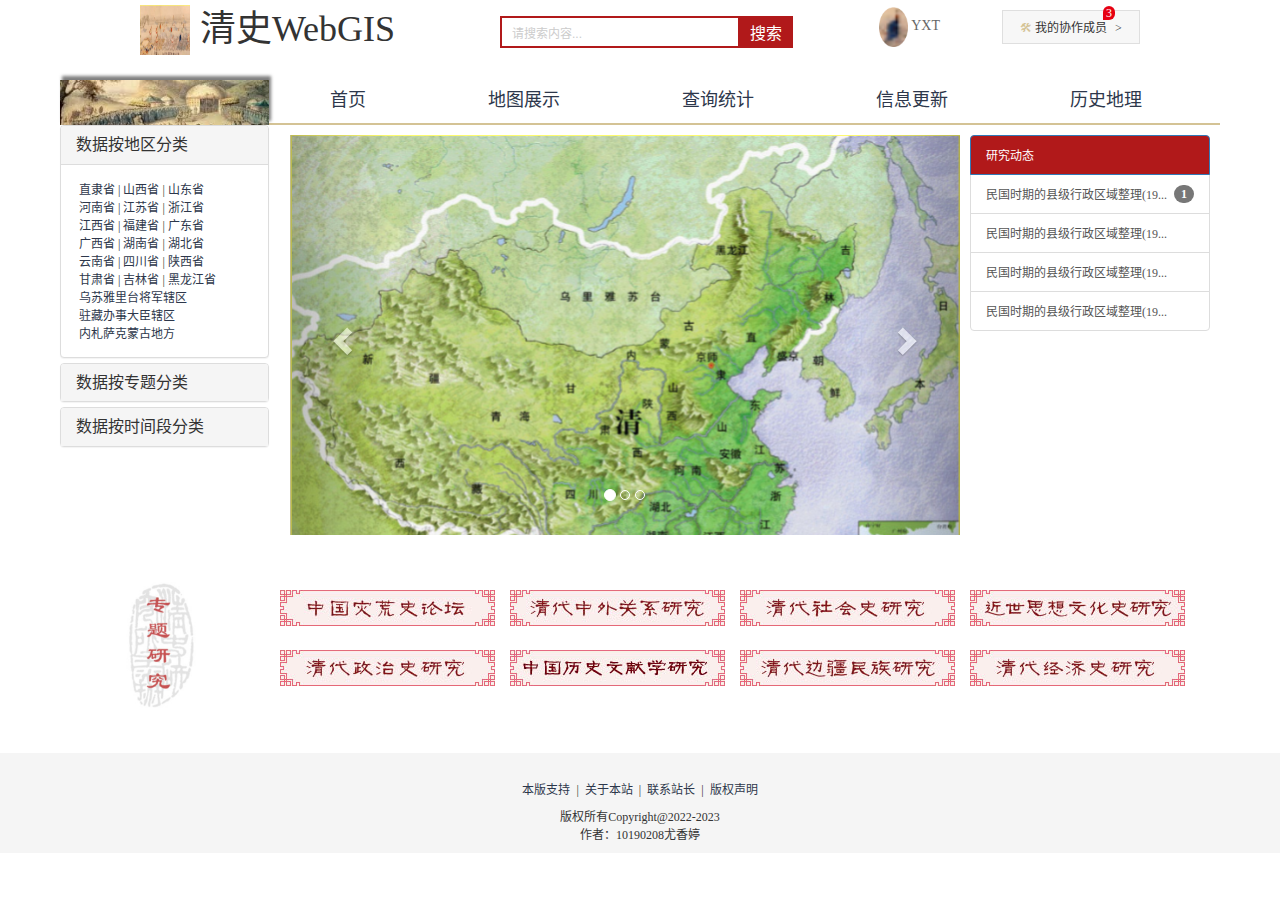
<file: index.html>
<!DOCTYPE html>
<html lang="zh-CN">
  <head>
    <meta charset="UTF-8" />
    <meta http-equiv="X-UA-Compatible" content="IE=edge" />
    <meta name="viewport" content="width=device-width, initial-scale=1.0" />
    <title>清史GIS-清朝历史信息化、地图可视化</title>
    <meta
      name="description"
      content="我们是清史地理信息系统制作者，系统提供对清史信息的增删改查、地图可视化和历史地理信息的探索"
    />
    <meta
      name="keywords"
      content="清朝历史,GIS,地理信息系统,地图,历史地理,数据库,职官"
    />
    <!-- 引入图标 -->
    <link rel="shortcut icon" href="favicon.ico" type="image/x-icon" />
    <!-- 引入css -->
    <link rel="stylesheet" href="css/bootstrap.min.css" />
    <link rel="stylesheet" href="css/base.css" />
    <link rel="stylesheet" href="css/index.css" />
    <link rel="stylesheet" href="css/common.css" />
    <!-- 引入js -->
    <script src="js/jquery-3.5.1.min.js"></script>
    <script src="js/bootstrap.min.js"></script>
  </head>

  <body>
    <!-- header制作 -->
    <div class="header w">
      <!-- logo -->
      <div class="logo">
        <a href="index.html" title="清史GIS">清史GIS</a>
        <h1>清史WebGIS</h1>
      </div>
      <!-- search -->
      <div class="search">
        <input type="text" class="text" value="请搜索内容..." />
        <button id="btn-search">搜索</button>
      </div>
      <!-- user -->
      <div class="user">
        <img
          src="img/user.png"
          alt=""
          style="vertical-align: middle; height: 40px"
        />
        YXT
      </div>
      <!-- colworker -->
      <div class="colworker">
        <i class="worker">🛠 </i>我的协作成员 <i class="arrow"> &gt; </i>
        <i class="count">3</i>
      </div>
    </div>
    <!-- Button trigger modal -->
    <!-- <button
                      type="button"
                      class="btn btn-primary btn-lg"
                      data-toggle="modal"
                      data-target="#LoginTop"
                    >
                      登录|注册
                    </button>
    
                    <div
                      class="modal fade"
                      id="LoginTop"
                      tabindex="-1"
                      role="dialog"
                      aria-labelledby="myModalLabel"
                    >
                      <div class="modal-dialog" role="document">
                        <div class="modal-content">
                          <div class="modal-header">
                            <button
                              type="button"
                              class="close"
                              data-dismiss="modal"
                              aria-label="Close"
                            >
                              <span aria-hidden="true">&times;</span>
                            </button>
                            <h4 class="modal-title" id="myModalLabel">登录</h4>
                          </div>
                          <div class="modal-body">...</div>
                          <div class="modal-footer">
                            <button
                              type="button"
                              class="btn btn-default"
                              data-dismiss="modal"
                            >
                              关闭
                            </button>
                            <button type="button" class="btn btn-primary">
                              登录|注册
                            </button>
                          </div>
                        </div>
                      </div>
                    </div> -->
    <!-- header结束 -->

    <!-- nav制作 -->
    <div class="nav">
      <div class="w">
        <div class="dropdown fl">
          <div class="dt"></div>
          <div
            class="panel-group"
            id="accordion"
            role="tablist"
            aria-multiselectable="true"
          >
            <div class="panel panel-default">
              <div class="panel-heading" role="tab" id="headingOne">
                <h4 class="panel-title">
                  <a
                    role="button"
                    data-toggle="collapse"
                    data-parent="#accordion"
                    href="#collapseOne"
                    aria-expanded="true"
                    aria-controls="collapseOne"
                  >
                    数据按地区分类
                  </a>
                </h4>
              </div>
              <div
                id="collapseOne"
                class="panel-collapse collapse in"
                role="tabpanel"
                aria-labelledby="headingOne"
              >
                <div class="panel-body">
                  <a href="#">&nbsp;直隶省&nbsp;</a>|<a href="#"
                    >&nbsp;山西省&nbsp;</a
                  >|<a href="#">&nbsp;山东省&nbsp;</a>
                  <br />
                  <a href="#">&nbsp;河南省&nbsp;</a>|<a href="#"
                    >&nbsp;江苏省&nbsp;</a
                  >|<a href="#">&nbsp;浙江省&nbsp;</a>
                  <br />
                  <a href="#">&nbsp;江西省&nbsp;</a>|<a href="#"
                    >&nbsp;福建省&nbsp;</a
                  >|<a href="#">&nbsp;广东省&nbsp;</a>
                  <br />
                  <a href="#">&nbsp;广西省&nbsp;</a>|<a href="#"
                    >&nbsp;湖南省&nbsp;</a
                  >|<a href="#">&nbsp;湖北省&nbsp;</a>
                  <br />
                  <a href="#">&nbsp;云南省&nbsp;</a>|<a
                    onclick="SetData($(this).text())"
                    >&nbsp;四川省&nbsp;</a
                  >|<a href="#">&nbsp;陕西省&nbsp;</a>
                  <br />
                  <a href="#">&nbsp;甘肃省&nbsp;</a>|<a href="#"
                    >&nbsp;吉林省&nbsp;</a
                  >|<a href="#">&nbsp;黑龙江省&nbsp;</a>
                  <br />
                  <a href="#">&nbsp;乌苏雅里台将军辖区&nbsp;</a>
                  <br />
                  <a href="#">&nbsp;驻藏办事大臣辖区&nbsp;</a>
                  <br />
                  <a href="#">&nbsp;内札萨克蒙古地方&nbsp;</a>
                </div>
              </div>
            </div>
            <div class="panel panel-default">
              <div class="panel-heading" role="tab" id="headingTwo">
                <h4 class="panel-title">
                  <a
                    class="collapsed"
                    role="button"
                    data-toggle="collapse"
                    data-parent="#accordion"
                    href="#collapseTwo"
                    aria-expanded="false"
                    aria-controls="collapseTwo"
                  >
                    数据按专题分类
                  </a>
                </h4>
              </div>
              <div
                id="collapseTwo"
                class="panel-collapse collapse"
                role="tabpanel"
                aria-labelledby="headingTwo"
              >
                <div class="panel-body">
                  <a href="#">&nbsp;文化传播&nbsp;</a>|<a href="#"
                    >&nbsp;交通商贸&nbsp;</a
                  >|
                  <br />
                  <a href="analysis.html" onclick="SetData($(this).text())"
                    >&nbsp;土地利用&nbsp;</a
                  >|<a href="#">&nbsp;城址聚落&nbsp;</a>|
                  <br />
                  <a href="#">&nbsp;考古遗址&nbsp;</a>|<a href="#"
                    >&nbsp;民族宗教&nbsp;</a
                  >|
                  <br />
                  <a href="#">&nbsp;生态环境&nbsp;</a>|<a href="#"
                    >&nbsp;文献资料&nbsp;</a
                  >|
                  <br />
                  <a href="#">&nbsp;传统制造&nbsp;</a>|<a href="#"
                    >&nbsp;内外战争&nbsp;</a
                  >|
                  <br />
                  <a href="#">&nbsp;社会变革&nbsp;</a>|<a href="#"
                    >&nbsp;人民运动&nbsp;</a
                  >|
                </div>
              </div>
            </div>
            <div class="panel panel-default">
              <div class="panel-heading" role="tab" id="headingThree">
                <h4 class="panel-title">
                  <a
                    class="collapsed"
                    role="button"
                    data-toggle="collapse"
                    data-parent="#accordion"
                    href="#collapseThree"
                    aria-expanded="false"
                    aria-controls="collapseThree"
                  >
                    数据按时间段分类
                  </a>
                </h4>
              </div>
              <div
                id="collapseThree"
                class="panel-collapse collapse"
                role="tabpanel"
                aria-labelledby="headingThree"
              >
                <div class="panel-body">
                  <a href="#">&nbsp;1550-1600&nbsp;</a> |
                  <a href="#">&nbsp;1601-1650&nbsp;</a> |
                  <a href="#">&nbsp;1651-1700&nbsp;</a> |
                  <a href="#">&nbsp;1701-1750&nbsp;</a> |
                  <a href="#">&nbsp;1751-1800&nbsp;</a> |
                  <a href="#">&nbsp;1801-1850&nbsp;</a> |
                  <a href="#">&nbsp;1851-1900&nbsp;</a> |
                  <a href="analysis.html" onclick="SetData($(this).text())"
                    >&nbsp;1900至今&nbsp;</a
                  >|
                </div>
              </div>
            </div>
          </div>
        </div>
        <!-- 右侧导航 -->
        <div class="navitems fl">
          <ul>
            <li>
              <a href="index.html"><h4>首页</h4> </a>
            </li>
            <li>
              <a href="viewmap.html"><h4>地图展示</h4> </a>
            </li>
            <li>
              <a href="analysis.html"><h4>查询统计</h4> </a>
            </li>
            <li>
              <a href="infupdate.html"><h4>信息更新</h4> </a>
            </li>
            <li>
              <a href="hgis.html"><h4>历史地理</h4> </a>
            </li>
            <div class="clearfix"></div>
          </ul>
        </div>
      </div>
    </div>
    <!-- nav结束 -->

    <!-- main模块 -->
    <div class="w">
      <div class="main">
        <div class="focus fl">
          <div
            id="carousel-example-generic"
            class="carousel slide"
            data-ride="carousel"
            style="height: 400px"
          >
            <!-- Indicators -->
            <ol class="carousel-indicators">
              <li
                data-target="#carousel-example-generic"
                data-slide-to="0"
                class="active"
              ></li>
              <li
                data-target="#carousel-example-generic"
                data-slide-to="1"
              ></li>
              <li
                data-target="#carousel-example-generic"
                data-slide-to="2"
              ></li>
            </ol>

            <!-- Wrapper for slides -->
            <div class="carousel-inner" role="listbox" style="height: 400px">
              <div class="item active">
                <img src="img/main_p1.png" alt="..." />
                <div class="carousel-caption">...</div>
              </div>
              <div class="item">
                <img src="img/main_p1.png" alt="..." />
                <div class="carousel-caption">...</div>
              </div>
              <div class="item">
                <img src="img/main_p1.png" alt="..." />
                <div class="carousel-caption">...</div>
              </div>
            </div>

            <!-- Controls -->
            <a
              class="left carousel-control"
              href="#carousel-example-generic"
              role="button"
              data-slide="prev"
            >
              <span
                class="glyphicon glyphicon-chevron-left"
                aria-hidden="true"
              ></span>
              <span class="sr-only">Previous</span>
            </a>
            <a
              class="right carousel-control"
              href="#carousel-example-generic"
              role="button"
              data-slide="next"
            >
              <span
                class="glyphicon glyphicon-chevron-right"
                aria-hidden="true"
              ></span>
              <span class="sr-only">Next</span>
            </a>
          </div>
        </div>
        <div class="researchflash fr">
          <div class="list-group">
            <a
              href="#"
              class="list-group-item active"
              style="background-color: #b1191a"
            >
              研究动态
            </a>
            <a
              href="http://iqh.ruc.edu.cn/zglsdlyj/lsdl_lzjj/gjxt/e8165bd4f0e2406a985c25affab43693.htm"
              class="list-group-item"
            >
              <span class="badge">1</span>
              民国时期的县级行政区域整理(19...</a
            >
            <a
              href="http://iqh.ruc.edu.cn/zglsdlyj/lsdl_lzjj/gjxt/e8165bd4f0e2406a985c25affab43693.htm"
              class="list-group-item"
              >民国时期的县级行政区域整理(19...</a
            >
            <a
              href="http://iqh.ruc.edu.cn/zglsdlyj/lsdl_lzjj/gjxt/e8165bd4f0e2406a985c25affab43693.htm"
              class="list-group-item"
              >民国时期的县级行政区域整理(19...</a
            >
            <a
              href="http://iqh.ruc.edu.cn/zglsdlyj/lsdl_lzjj/gjxt/e8165bd4f0e2406a985c25affab43693.htm"
              class="list-group-item"
              >民国时期的县级行政区域整理(19...</a
            >
          </div>
        </div>
      </div>
    </div>
    <!-- main结束 -->

    <!-- recommend模块 -->
    <div class="recommend w">
      <div class="recom-hd fl">
        <img
          src="img/main_p2.png"
          alt=""
          style="height: 130px; margin-left: 20%"
        />
      </div>
      <div class="recom-bd fl">
        <ul>
          <li>
            <a href="http://iqh.ruc.edu.cn/zgzhslt/index.htm"
              ><img src="img/zhs.jpg" alt=""
            /></a>
          </li>
          <li>
            <a href="http://iqh.ruc.edu.cn/qdzwgxyj/index.htm"
              ><img src="img/zwgx.jpg" alt=""
            /></a>
          </li>
          <li>
            <a href="http://iqh.ruc.edu.cn/qdshsyj/index.htm"
              ><img src="img/shs.jpg" alt=""
            /></a>
          </li>
          <li>
            <a href="http://iqh.ruc.edu.cn/jssxwhsyj/index.htm"
              ><img src="img/sxwhs.jpg" alt=""
            /></a>
          </li>
        </ul>
        <ul>
          <li>
            <a href="http://iqh.ruc.edu.cn/qdzzsyj/index.htm"
              ><img src="img/zzs.jpg" alt=""
            /></a>
          </li>
          <li>
            <a href="http://iqh.ruc.edu.cn/zglswxxyj/index.htm"
              ><img src="img/lswxx.jpg" alt=""
            /></a>
          </li>
          <li>
            <a href="http://iqh.ruc.edu.cn/qdbjmzyj/index.htm"
              ><img src="img/bjmz.jpg" alt=""
            /></a>
          </li>
          <li>
            <a href="http://iqh.ruc.edu.cn/qdjjsyj/index.htm"
              ><img src="img/jjs.jpg" alt=""
            /></a>
          </li>
        </ul>
      </div>
    </div>
    <!-- recommend结束 -->

    <!--footer模块 -->
    <div class="footer">
      <div class="w">
        <div class="mod_copyright">
          <p class="mod_copyright_links">
            <a href="#">&nbsp;本版支持&nbsp;</a> |
            <a href="#">&nbsp;关于本站&nbsp;</a> |
            <a href="#">&nbsp;联系站长&nbsp;</a> |
            <a href="#">&nbsp;版权声明&nbsp;</a>
          </p>
          <p class="mod_copyright_info">
            &nbsp;版权所有Copyright@2022-2023&nbsp; <br />
            &nbsp;作者：10190208尤香婷&nbsp;
          </p>
        </div>
      </div>
    </div>
    <!-- footer结束 -->
    <script src="js/index.js"></script>
  </body>
</html>
</file>
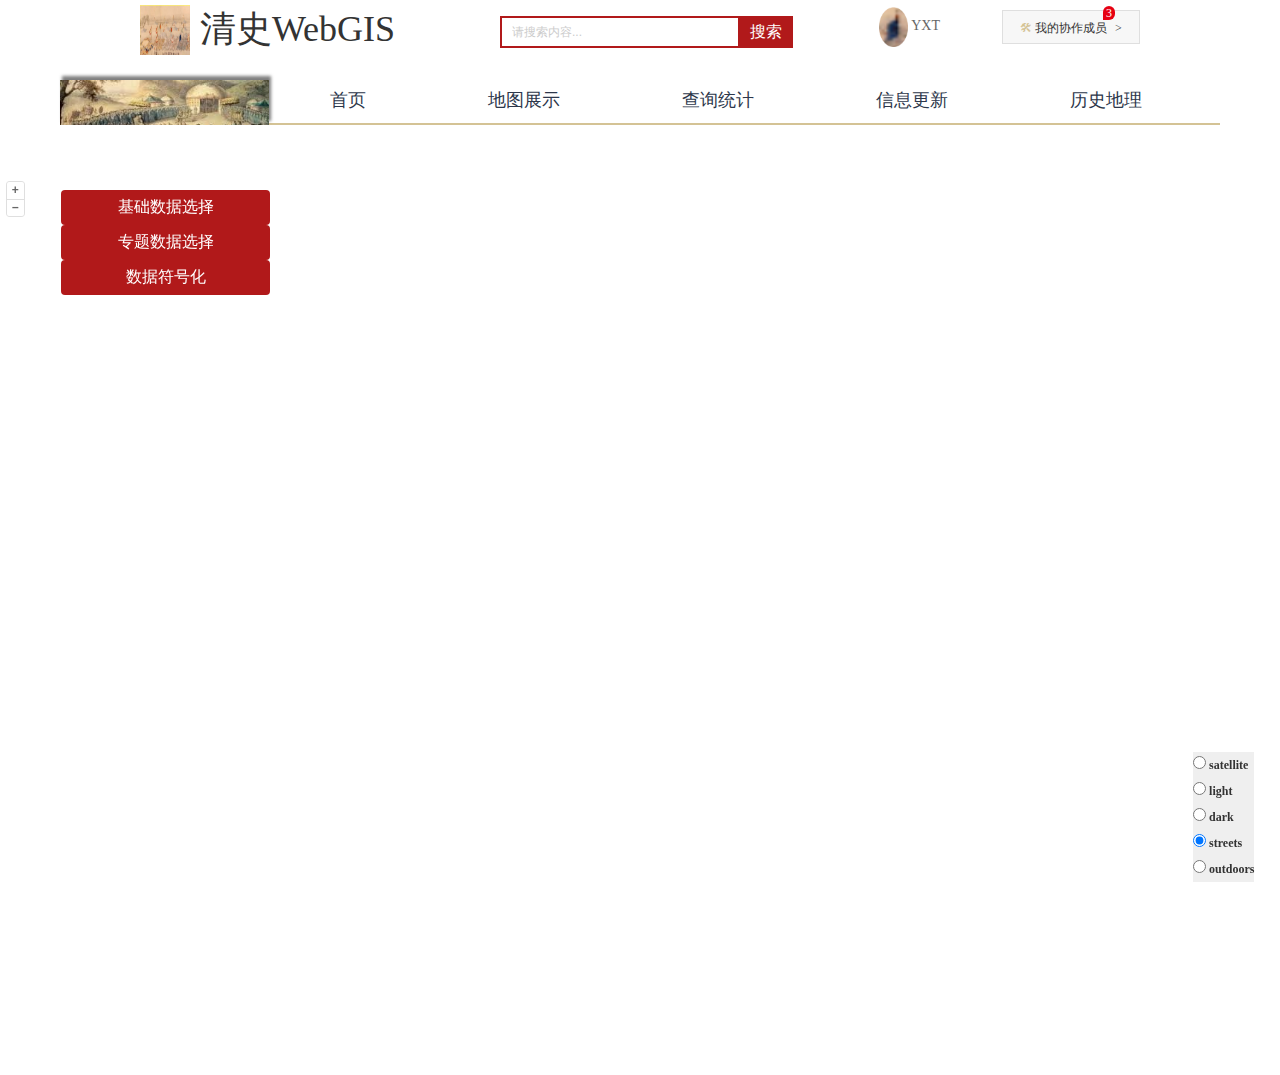
<file: viewmap.html>
<!DOCTYPE html>
<html>
  <head>
    <meta charset="utf-8" />
    <title>清史GIS-清朝历史信息化、地图可视化</title>
    <meta
      name="description"
      content="我们是清史地理信息系统制作者，系统提供对清史信息的增删改查、地图可视化和历史地理信息的探索"
    />
    <meta
      name="keywords"
      content="清朝历史,GIS,地理信息系统,地图,历史地理,数据库,职官"
    />
    <meta
      name="viewport"
      content="initial-scale=1,maximum-scale=1,user-scalable=no"
    />
    <meta http-equiv="Access-Control-Allow-Origin" content="*" />

    <!-- 引入图标 -->
    <link rel="shortcut icon" href="favicon.ico" type="image/x-icon" />
    <!-- 引入css -->
    <!-- <link
      href="https://api.mapbox.com/mapbox-gl-js/v2.7.0/mapbox-gl.css"
      rel="stylesheet"
    /> -->
    <link rel="stylesheet" href="css/ol.css" />
    <link rel="stylesheet" href="css/bootstrap.min.css" />
    <link rel="stylesheet" href="css/bootstrap-icons.css" />
    <link rel="stylesheet" href="css/jquery-ui.css" />
    <link rel="stylesheet" href="css/spectrum.css" />
    <link rel="stylesheet" href="css/base.css" />
    <link rel="stylesheet" href="css/mapview.css" />
    <link rel="stylesheet" href="css/common.css" />
    <!-- 引入js -->
    <!-- <script src="https://api.mapbox.com/mapbox-gl-js/v2.7.0/mapbox-gl.js"></script> -->
    <script src="js/ol.js"></script>
    <script src="js/jquery-3.5.1.min.js"></script>
    <script src="js/bootstrap.min.js"></script>
    <!-- <script src="js/ol-debug.js"></script> -->
    <script src="js/jquery-ui.js"></script>
    <script src="js/spectrum.js"></script>
  </head>
  <body>
    <!-- header制作 -->
    <div class="header w">
      <!-- logo -->
      <div class="logo">
        <a href="index.html" title="清史GIS">清史GIS</a>
        <h1>清史WebGIS</h1>
      </div>
      <!-- search -->
      <div class="search">
        <input type="text" class="text" value="请搜索内容..." />
        <button id="btn-search">搜索</button>
      </div>
      <!-- user -->
      <div class="user">
        <img
          src="img/user.png"
          alt=""
          style="vertical-align: middle; height: 40px"
        />
        YXT
      </div>
      <!-- colworker -->
      <div class="colworker">
        <i class="worker">🛠 </i>我的协作成员 <i class="arrow"> &gt; </i>
        <i class="count">3</i>
      </div>
    </div>
    <!-- header结束 -->

    <!-- nav制作 -->
    <div class="nav">
      <div class="w">
        <div class="dropdown fl">
          <div class="dt"></div>
        </div>
        <!-- 右侧导航 -->
        <div class="navitems fl">
          <ul>
            <li>
              <a href="index.html"><h4>首页</h4> </a>
            </li>
            <li>
              <a href="viewmap.html"><h4>地图展示</h4> </a>
            </li>
            <li>
              <a href="analysis.html"><h4>查询统计</h4> </a>
            </li>
            <li>
              <a href="infupdate.html"><h4>信息更新</h4> </a>
            </li>
            <li>
              <a href="hgis.html"><h4>历史地理</h4> </a>
            </li>
            <div class="clearfix"></div>
          </ul>
        </div>
      </div>
    </div>
    <!-- nav结束 -->

    <div id="context">
      <!-- 地图 -->
      <div id="map"></div>
      <!-- 符号化切换开始 -->
      <div id="plane">
        <div class="dropdown">
          <button
            class="btn btn-default dropdown-toggle"
            data-toggle="dropdown"
            onclick="CustomedStyle()"
            id="btnCustom"
          >
            数据选择 <span class="caret"></span>
          </button>
          <ul class="dropdown-menu" id="MenuChosed"></ul>
        </div>
        <div class="panel panel-default">
          <div class="panel-heading">
            <h6 class="panel-title">线段宽度</h6>
            <span id="js-stroke-width-value" class="label label-default"
              >1</span
            >
          </div>
          <div class="panel-body">
            <div id="js-stroke-width"></div>
          </div>
        </div>

        <div class="panel panel-default">
          <div class="panel-heading">
            <h6 class="panel-title">线段颜色</h6>
          </div>
          <div class="panel-body">
            <input id="js-stroke-colour" />
          </div>
        </div>

        <div class="panel panel-default">
          <div class="panel-heading">
            <h6 class="panel-title">填充颜色</h6>
          </div>
          <div class="panel-body">
            <input id="js-fill-colour" />
          </div>
        </div>

        <div class="panel panel-default">
          <div class="panel-heading">
            <h6 class="panel-title">填充透明度</h6>
            <span id="js-fill-opacity-value" class="label label-default"
              >50%</span
            >
          </div>
          <div class="panel-body">
            <div id="js-fill-opacity"></div>
          </div>
        </div>

        <div class="panel panel-default">
          <div class="panel-heading">
            <h6 class="panel-title">线段样式</h6>
          </div>
          <div class="panel-body">
            <form>
              <select id="js-stroke-style" class="form-control">
                <option value="solid">Solid</option>
                <option value="dashed">Dashed</option>
                <option value="dash-dotted">Dash-dotted</option>
                <option value="dotted">Dotted</option>
              </select>
            </form>
          </div>
        </div>
      </div>
      <!-- 符号化切换结束 -->

      <!-- 底图切换开始 -->
      <div id="menu">
        <input
          id="satellite-v9"
          type="radio"
          name="rtoggle"
          value="satellite"
        />
        <!-- See a list of Mapbox-hosted public styles at -->
        <!-- https://docs.mapbox.com/api/maps/styles/#mapbox-styles -->
        <label for="satellite-v9">satellite</label>
        <br />
        <input id="light-v10" type="radio" name="rtoggle" value="light" />
        <label for="light-v10">light</label>
        <br />
        <input id="dark-v10" type="radio" name="rtoggle" value="dark" />
        <label for="dark-v10">dark</label>
        <br />
        <input
          id="streets-v11"
          type="radio"
          name="rtoggle"
          value="streets"
          checked="checked"
        />
        <label for="streets-v11">streets</label>
        <br />
        <input id="outdoors-v11" type="radio" name="rtoggle" value="outdoors" />
        <label for="outdoors-v11">outdoors</label>
        <br />
      </div>
      <!-- 底图切换结束 -->

      <!-- 数据选择按钮组开始 -->
      <div class="button-group">
        <button class="btn btn-success btn-smm" id="btn1">基础数据选择</button>
        <div class="modal fade" id="myModal1">
          <div class="modal-dialog">
            <div class="modal-content">
              <!--模态框标题-->
              <div class="modal-header">
                <button type="button" class="close" data-dismiss="modal">
                  <span aria-hidden="true">&times;</span>
                </button>
                <h4 class="modal-title">基础数据选择</h4>
              </div>
              <!--中心内容-->
              <!-- 复选 -->
              <div id="BaseChosed">
                <input type="radio" id="basecounty" name="basechosed" />
                <label for="BorderData"> 成都市部分县级面数据</label>
                <br />
                <input type="radio" id="road84" name="basechosed" />
                <label for="RoadData"> 成都市部分路网数据</label>
                <br />
              </div>
              <!--脚注-->
              <div class="modal-footer">
                <button
                  type="submit"
                  class="btn btn-primary"
                  id="btn11"
                  onclick="LoadDat()"
                >
                  确定
                </button>
                <button
                  type="button"
                  class="btn btn-danger"
                  data-dismiss="modal"
                >
                  取消
                </button>
              </div>
            </div>
          </div>
        </div>

        <button class="btn btn-success btn-smm" id="btn">专题数据选择</button>
        <div class="modal fade" id="myModal">
          <div class="modal-dialog">
            <div class="modal-content">
              <!--模态框标题-->
              <div class="modal-header">
                <button type="button" class="close" data-dismiss="modal">
                  <span aria-hidden="true">&times;</span>
                </button>
                <h4 class="modal-title">专题数据选择</h4>
              </div>
              <!--中心内容-->
              <!-- 复选 -->
              <div id="SpecChosed">
                <input type="radio" id="land84" name="specchosed" />
                <label for="landData"> 成都市部分土地利用数据</label>
                <br />
                <input type="radio" id="poi84" name="specchosed" />
                <label for="POIData"> 成都市部分POI数据</label>
                <br />
              </div>

              <!--脚注-->
              <div class="modal-footer">
                <button class="btn btn-primary" id="btn0" onclick="LoadDat()">
                  确定
                </button>
                <button
                  type="button"
                  class="btn btn-danger"
                  data-dismiss="modal"
                >
                  取消
                </button>
              </div>
            </div>
          </div>
        </div>

        <button
          class="btn btn-success btn-smm"
          data-toggle="modal"
          data-target="myModal2"
          id="btn2"
          onclick="openMenu()"
        >
          数据符号化
        </button>
      </div>
      <!-- 数据选择按钮组结束 -->
    </div>
    <script src="js/viewmap.js"></script>
  </body>
</html>
</file>
<file: css/base.css>
/* 总体基本样式 */
@charset "UTF-8";

* {
  margin: 0;
  padding: 0;
  font-family: "Microsoft YaHei";
}

em,
i {
  font-style: normal;
}

li {
  list-style: none;
}

img {
  border: 0;
  vertical-align: middle;
}

button {
  cursor: pointer;
}

a {
  color: #2d374b;
  text-decoration: none;
  cursor: pointer;
}

a:hover {
  color: #d4c395;
  text-decoration: none;
}

button,
input {
  font-family: "Microsoft YaHei", "Heiti SC", tahoma, arial, "Hiragino Sans GB",
    \\5B8B\4F53, sans-serif;
  /*取消轮廓线 蓝色的*/
  outline: none;
}

body {
  background-color: #fff;
  font: 12px/1.5 "Microsoft YaHei", "Heiti SC", tahoma, arial,
    "Hiragino Sans GB", \\5B8B\4F53, sans-serif;
  -webkit-text-size-adjust: 100%;
  line-height: normal !important;
}

.hide,
.none {
  display: none;
}
/*清除浮动*/
.clearfix:after {
  visibility: hidden;
  clear: both;
  display: block;
  content: ".";
  height: 0;
}

.clearfix {
  *zoom: 1;
}
</file>
<file: css/index.css>
/* 首页样式 */
.main {
  width: 980px;
  height: 455px;
  margin-left: 250px;
  margin-top: 0px;
}

.focus {
  position: relative;
  width: 670px;
  height: 400px;
  background-color: purple;
}

.researchflash {
  width: 240px;
  height: 400px;
  margin-right: 60px;
}

/* 推荐模块 */
.recommend {
  height: 163px;
  margin-top: 10px;
}
.recom-hd {
  width: 200px;
  height: 163px;
  /* background-color: #5c5251; */
  text-align: center;
}
.recom-hd img {
  margin: 0;
}
.recom-hd h3 {
  font-size: 18px;
  color: #fff;
  font-weight: normal;
}
.recom-bd {
  width: 960px;
  height: 200px;
  margin-left: 40px;
  /* background-color: #ebebeb; */
}
.recom-bd li {
  float: left;
  width: 230px;
  height: 50px;
  margin-top: 10px;
}
.recom-bd .last {
  border-right: 0;
}
</file>
<file: css/common.css>
/* 公用样式 */
.fl {
  float: left;
}
.fr {
  float: right;
}

.w {
  width: 1200px;
  min-width: 1200px;
  margin: 0 auto;
}

.style-red {
  color: #b7a166;
}
.spacer {
  width: 1px;
  height: 12px;
  background-color: #666;
  margin: 9px 12px 0;
}

.header {
  position: relative;
  height: 60px;
}
.logo {
  position: absolute;
  top: 5px;
  left: 100px;
  width: 300px;
  height: 50px;
}
.logo a {
  float: left;
  /*overflow: hidden;*/
  width: 50px;
  height: 50px;
  background: url(../img/logo.png);
  background-size: 100% 200%;
  font-size: 0;
}
.logo h1 {
  float: left;
  margin-left: 10px;
  margin-top: 5px;
}
.search {
  position: absolute;
  top: 16px;
  left: 460px;
}
.text {
  float: left;
  width: 240px;
  height: 32px;
  border: 2px solid #b1191a;
  padding-left: 10px;
  color: #ccc;
}
#btn-search {
  float: left;
  width: 55px;
  height: 32px;
  margin-left: -2px;
  background-color: #b1191a;
  border: 0;
  font-size: 16px;
  color: #fff;
}

.user {
  position: absolute;
  top: 5px;
  right: 300px;
  height: 42px;
  line-height: 42px;
  /* margin-left: 30px; */
  font-size: 14px;
  color: #666;
}

.colworker {
  position: absolute;
  top: 10px;
  right: 100px;
  width: 138px;
  height: 34px;
  border: 1px solid #dfdfdf;
  background-color: #f7f7f7;
  line-height: 34px;
  text-align: center;
}
.worker {
  color: #d4c395;
}
.arrow {
  margin-left: 5px;
}
.count {
  position: absolute;
  top: -5px;
  /*应该是左侧对齐 文字才能往右走显示*/
  left: 100px;
  background-color: #e60012;
  height: 14px;
  padding: 0 3px;
  line-height: 14px;
  color: #fff;
  /*border-radius: 左上角 右上角  右下角  左下角;*/
  border-radius: 7px 7px 7px 0;
}

/* 导航栏 */
.nav {
  margin-top: 20px;
  margin-left: 60px;
  margin-right: 60px;
  height: 45px;
  border-bottom: 2px solid #d4c395;
}

.dropdown {
  width: 209px;
  height: 45px;
}
.dropdown .dt {
  height: 100%;
  /* background-color: #b1191a; */
  background-image: url(../img/images.jfif);
  background-size: 100%;
  font-size: 16px;
  color: #fff;
  text-align: center;
  line-height: 45px;
  box-shadow: 2px -4px 3px rgba(0, 0, 0, 0.5);
}

.navitems li {
  float: left;
}
.navitems li a {
  display: block;
  height: 45px;
  padding: 1px 61px;
  line-height: 45px;
  font-size: 16px;
}

/* footer */
.footer {
  height: 100px;
  background-color: #f5f5f5;
  /* padding-top: 20px; */
}

.mod_copyright {
  text-align: center;
}
.mod_copyright_links {
  margin: 10px 0 10px 0;
}
.mod_copyright_info {
  line-height: 18px;
}
</file>
<file: css/ol.css>
:root,
:host {
  --ol-background-color: white;
  --ol-accent-background-color: #F5F5F5;
  --ol-subtle-background-color: rgba(128, 128, 128, 0.25);
  --ol-partial-background-color: rgba(255, 255, 255, 0.75);
  --ol-foreground-color: #333333;
  --ol-subtle-foreground-color: #666666;
  --ol-brand-color: #00AAFF;
}

.ol-box {
  box-sizing: border-box;
  border-radius: 2px;
  border: 1.5px solid var(--ol-background-color);
  background-color: var(--ol-partial-background-color);
}

.ol-mouse-position {
  top: 8px;
  right: 8px;
  position: absolute;
}

.ol-scale-line {
  background: var(--ol-partial-background-color);
  border-radius: 4px;
  bottom: 8px;
  left: 8px;
  padding: 2px;
  position: absolute;
}

.ol-scale-line-inner {
  border: 1px solid var(--ol-subtle-foreground-color);
  border-top: none;
  color: var(--ol-foreground-color);
  font-size: 10px;
  text-align: center;
  margin: 1px;
  will-change: contents, width;
  transition: all 0.25s;
}

.ol-scale-bar {
  position: absolute;
  bottom: 8px;
  left: 8px;
}

.ol-scale-bar-inner {
  display: flex;
}

.ol-scale-step-marker {
  width: 1px;
  height: 15px;
  background-color: var(--ol-foreground-color);
  float: right;
  z-index: 10;
}

.ol-scale-step-text {
  position: absolute;
  bottom: -5px;
  font-size: 10px;
  z-index: 11;
  color: var(--ol-foreground-color);
  text-shadow: -1.5px 0 var(--ol-partial-background-color), 0 1.5px var(--ol-partial-background-color), 1.5px 0 var(--ol-partial-background-color), 0 -1.5px var(--ol-partial-background-color);
}

.ol-scale-text {
  position: absolute;
  font-size: 12px;
  text-align: center;
  bottom: 25px;
  color: var(--ol-foreground-color);
  text-shadow: -1.5px 0 var(--ol-partial-background-color), 0 1.5px var(--ol-partial-background-color), 1.5px 0 var(--ol-partial-background-color), 0 -1.5px var(--ol-partial-background-color);
}

.ol-scale-singlebar {
  position: relative;
  height: 10px;
  z-index: 9;
  box-sizing: border-box;
  border: 1px solid var(--ol-foreground-color);
}

.ol-scale-singlebar-even {
  background-color: var(--ol-subtle-foreground-color);
}

.ol-scale-singlebar-odd {
  background-color: var(--ol-background-color);
}

.ol-unsupported {
  display: none;
}

.ol-viewport,
.ol-unselectable {
  -webkit-touch-callout: none;
  -webkit-user-select: none;
  -moz-user-select: none;
  user-select: none;
  -webkit-tap-highlight-color: transparent;
}

.ol-viewport canvas {
  all: unset;
}

.ol-selectable {
  -webkit-touch-callout: default;
  -webkit-user-select: text;
  -moz-user-select: text;
  user-select: text;
}

.ol-grabbing {
  cursor: -webkit-grabbing;
  cursor: -moz-grabbing;
  cursor: grabbing;
}

.ol-grab {
  cursor: move;
  cursor: -webkit-grab;
  cursor: -moz-grab;
  cursor: grab;
}

.ol-control {
  position: absolute;
  background-color: var(--ol-subtle-background-color);
  border-radius: 4px;
}

.ol-zoom {
  top: .5em;
  left: .5em;
}

.ol-rotate {
  top: .5em;
  right: .5em;
  transition: opacity .25s linear, visibility 0s linear;
}

.ol-rotate.ol-hidden {
  opacity: 0;
  visibility: hidden;
  transition: opacity .25s linear, visibility 0s linear .25s;
}

.ol-zoom-extent {
  top: 4.643em;
  left: .5em;
}

.ol-full-screen {
  right: .5em;
  top: .5em;
}

.ol-control button {
  display: block;
  margin: 1px;
  padding: 0;
  color: var(--ol-subtle-foreground-color);
  font-weight: bold;
  text-decoration: none;
  font-size: inherit;
  text-align: center;
  height: 1.375em;
  width: 1.375em;
  line-height: .4em;
  background-color: var(--ol-background-color);
  border: none;
  border-radius: 2px;
}

.ol-control button::-moz-focus-inner {
  border: none;
  padding: 0;
}

.ol-zoom-extent button {
  line-height: 1.4em;
}

.ol-compass {
  display: block;
  font-weight: normal;
  will-change: transform;
}

.ol-touch .ol-control button {
  font-size: 1.5em;
}

.ol-touch .ol-zoom-extent {
  top: 5.5em;
}

.ol-control button:hover,
.ol-control button:focus {
  text-decoration: none;
  outline: 1px solid var(--ol-subtle-foreground-color);
  color: var(--ol-foreground-color);
}

.ol-zoom .ol-zoom-in {
  border-radius: 2px 2px 0 0;
}

.ol-zoom .ol-zoom-out {
  border-radius: 0 0 2px 2px;
}

.ol-attribution {
  text-align: right;
  bottom: .5em;
  right: .5em;
  max-width: calc(100% - 1.3em);
  display: flex;
  flex-flow: row-reverse;
  align-items: center;
}

.ol-attribution a {
  color: var(--ol-subtle-foreground-color);
  text-decoration: none;
}

.ol-attribution ul {
  margin: 0;
  padding: 1px .5em;
  color: var(--ol-foreground-color);
  text-shadow: 0 0 2px var(--ol-background-color);
  font-size: 12px;
}

.ol-attribution li {
  display: inline;
  list-style: none;
}

.ol-attribution li:not(:last-child):after {
  content: " ";
}

.ol-attribution img {
  max-height: 2em;
  max-width: inherit;
  vertical-align: middle;
}

.ol-attribution button {
  flex-shrink: 0;
}

.ol-attribution.ol-collapsed ul {
  display: none;
}

.ol-attribution:not(.ol-collapsed) {
  background: var(--ol-partial-background-color);
}

.ol-attribution.ol-uncollapsible {
  bottom: 0;
  right: 0;
  border-radius: 4px 0 0;
}

.ol-attribution.ol-uncollapsible img {
  margin-top: -.2em;
  max-height: 1.6em;
}

.ol-attribution.ol-uncollapsible button {
  display: none;
}

.ol-zoomslider {
  top: 4.5em;
  left: .5em;
  height: 200px;
}

.ol-zoomslider button {
  position: relative;
  height: 10px;
}

.ol-touch .ol-zoomslider {
  top: 5.5em;
}

.ol-overviewmap {
  left: 0.5em;
  bottom: 0.5em;
}

.ol-overviewmap.ol-uncollapsible {
  bottom: 0;
  left: 0;
  border-radius: 0 4px 0 0;
}

.ol-overviewmap .ol-overviewmap-map,
.ol-overviewmap button {
  display: block;
}

.ol-overviewmap .ol-overviewmap-map {
  border: 1px solid var(--ol-subtle-foreground-color);
  height: 150px;
  width: 150px;
}

.ol-overviewmap:not(.ol-collapsed) button {
  bottom: 0;
  left: 0;
  position: absolute;
}

.ol-overviewmap.ol-collapsed .ol-overviewmap-map,
.ol-overviewmap.ol-uncollapsible button {
  display: none;
}

.ol-overviewmap:not(.ol-collapsed) {
  background: var(--ol-subtle-background-color);
}

.ol-overviewmap-box {
  border: 1.5px dotted var(--ol-subtle-foreground-color);
}

.ol-overviewmap .ol-overviewmap-box:hover {
  cursor: move;
}
</file>
<file: css/spectrum.css>
/***
Spectrum Colorpicker v1.8.0
https://github.com/bgrins/spectrum
Author: Brian Grinstead
License: MIT
***/

.sp-container {
    position:absolute;
    top:0;
    left:0;
    display:inline-block;
    *display: inline;
    *zoom: 1;
    /* https://github.com/bgrins/spectrum/issues/40 */
    z-index: 9999994;
    overflow: hidden;
}
.sp-container.sp-flat {
    position: relative;
}

/* Fix for * { box-sizing: border-box; } */
.sp-container,
.sp-container * {
    -webkit-box-sizing: content-box;
       -moz-box-sizing: content-box;
            box-sizing: content-box;
}

/* http://ansciath.tumblr.com/post/7347495869/css-aspect-ratio */
.sp-top {
  position:relative;
  width: 100%;
  display:inline-block;
}
.sp-top-inner {
   position:absolute;
   top:0;
   left:0;
   bottom:0;
   right:0;
}
.sp-color {
    position: absolute;
    top:0;
    left:0;
    bottom:0;
    right:20%;
}
.sp-hue {
    position: absolute;
    top:0;
    right:0;
    bottom:0;
    left:84%;
    height: 100%;
}

.sp-clear-enabled .sp-hue {
    top:33px;
    height: 77.5%;
}

.sp-fill {
    padding-top: 80%;
}
.sp-sat, .sp-val {
    position: absolute;
    top:0;
    left:0;
    right:0;
    bottom:0;
}

.sp-alpha-enabled .sp-top {
    margin-bottom: 18px;
}
.sp-alpha-enabled .sp-alpha {
    display: block;
}
.sp-alpha-handle {
    position:absolute;
    top:-4px;
    bottom: -4px;
    width: 6px;
    left: 50%;
    cursor: pointer;
    border: 1px solid black;
    background: white;
    opacity: .8;
}
.sp-alpha {
    display: none;
    position: absolute;
    bottom: -14px;
    right: 0;
    left: 0;
    height: 8px;
}
.sp-alpha-inner {
    border: solid 1px #333;
}

.sp-clear {
    display: none;
}

.sp-clear.sp-clear-display {
    background-position: center;
}

.sp-clear-enabled .sp-clear {
    display: block;
    position:absolute;
    top:0px;
    right:0;
    bottom:0;
    left:84%;
    height: 28px;
}

/* Don't allow text selection */
.sp-container, .sp-replacer, .sp-preview, .sp-dragger, .sp-slider, .sp-alpha, .sp-clear, .sp-alpha-handle, .sp-container.sp-dragging .sp-input, .sp-container button  {
    -webkit-user-select:none;
    -moz-user-select: -moz-none;
    -o-user-select:none;
    user-select: none;
}

.sp-container.sp-input-disabled .sp-input-container {
    display: none;
}
.sp-container.sp-buttons-disabled .sp-button-container {
    display: none;
}
.sp-container.sp-palette-buttons-disabled .sp-palette-button-container {
    display: none;
}
.sp-palette-only .sp-picker-container {
    display: none;
}
.sp-palette-disabled .sp-palette-container {
    display: none;
}

.sp-initial-disabled .sp-initial {
    display: none;
}


/* Gradients for hue, saturation and value instead of images.  Not pretty... but it works */
.sp-sat {
    background-image: -webkit-gradient(linear,  0 0, 100% 0, from(#FFF), to(rgba(204, 154, 129, 0)));
    background-image: -webkit-linear-gradient(left, #FFF, rgba(204, 154, 129, 0));
    background-image: -moz-linear-gradient(left, #fff, rgba(204, 154, 129, 0));
    background-image: -o-linear-gradient(left, #fff, rgba(204, 154, 129, 0));
    background-image: -ms-linear-gradient(left, #fff, rgba(204, 154, 129, 0));
    background-image: linear-gradient(to right, #fff, rgba(204, 154, 129, 0));
    -ms-filter: "progid:DXImageTransform.Microsoft.gradient(GradientType = 1, startColorstr=#FFFFFFFF, endColorstr=#00CC9A81)";
    filter : progid:DXImageTransform.Microsoft.gradient(GradientType = 1, startColorstr='#FFFFFFFF', endColorstr='#00CC9A81');
}
.sp-val {
    background-image: -webkit-gradient(linear, 0 100%, 0 0, from(#000000), to(rgba(204, 154, 129, 0)));
    background-image: -webkit-linear-gradient(bottom, #000000, rgba(204, 154, 129, 0));
    background-image: -moz-linear-gradient(bottom, #000, rgba(204, 154, 129, 0));
    background-image: -o-linear-gradient(bottom, #000, rgba(204, 154, 129, 0));
    background-image: -ms-linear-gradient(bottom, #000, rgba(204, 154, 129, 0));
    background-image: linear-gradient(to top, #000, rgba(204, 154, 129, 0));
    -ms-filter: "progid:DXImageTransform.Microsoft.gradient(startColorstr=#00CC9A81, endColorstr=#FF000000)";
    filter : progid:DXImageTransform.Microsoft.gradient(startColorstr='#00CC9A81', endColorstr='#FF000000');
}

.sp-hue {
    background: -moz-linear-gradient(top, #ff0000 0%, #ffff00 17%, #00ff00 33%, #00ffff 50%, #0000ff 67%, #ff00ff 83%, #ff0000 100%);
    background: -ms-linear-gradient(top, #ff0000 0%, #ffff00 17%, #00ff00 33%, #00ffff 50%, #0000ff 67%, #ff00ff 83%, #ff0000 100%);
    background: -o-linear-gradient(top, #ff0000 0%, #ffff00 17%, #00ff00 33%, #00ffff 50%, #0000ff 67%, #ff00ff 83%, #ff0000 100%);
    background: -webkit-gradient(linear, left top, left bottom, from(#ff0000), color-stop(0.17, #ffff00), color-stop(0.33, #00ff00), color-stop(0.5, #00ffff), color-stop(0.67, #0000ff), color-stop(0.83, #ff00ff), to(#ff0000));
    background: -webkit-linear-gradient(top, #ff0000 0%, #ffff00 17%, #00ff00 33%, #00ffff 50%, #0000ff 67%, #ff00ff 83%, #ff0000 100%);
    background: linear-gradient(to bottom, #ff0000 0%, #ffff00 17%, #00ff00 33%, #00ffff 50%, #0000ff 67%, #ff00ff 83%, #ff0000 100%);
}

/* IE filters do not support multiple color stops.
   Generate 6 divs, line them up, and do two color gradients for each.
   Yes, really.
 */
.sp-1 {
    height:17%;
    filter: progid:DXImageTransform.Microsoft.gradient(startColorstr='#ff0000', endColorstr='#ffff00');
}
.sp-2 {
    height:16%;
    filter: progid:DXImageTransform.Microsoft.gradient(startColorstr='#ffff00', endColorstr='#00ff00');
}
.sp-3 {
    height:17%;
    filter: progid:DXImageTransform.Microsoft.gradient(startColorstr='#00ff00', endColorstr='#00ffff');
}
.sp-4 {
    height:17%;
    filter: progid:DXImageTransform.Microsoft.gradient(startColorstr='#00ffff', endColorstr='#0000ff');
}
.sp-5 {
    height:16%;
    filter: progid:DXImageTransform.Microsoft.gradient(startColorstr='#0000ff', endColorstr='#ff00ff');
}
.sp-6 {
    height:17%;
    filter: progid:DXImageTransform.Microsoft.gradient(startColorstr='#ff00ff', endColorstr='#ff0000');
}

.sp-hidden {
    display: none !important;
}

/* Clearfix hack */
.sp-cf:before, .sp-cf:after { content: ""; display: table; }
.sp-cf:after { clear: both; }
.sp-cf { *zoom: 1; }

/* Mobile devices, make hue slider bigger so it is easier to slide */
@media (max-device-width: 480px) {
    .sp-color { right: 40%; }
    .sp-hue { left: 63%; }
    .sp-fill { padding-top: 60%; }
}
.sp-dragger {
   border-radius: 5px;
   height: 5px;
   width: 5px;
   border: 1px solid #fff;
   background: #000;
   cursor: pointer;
   position:absolute;
   top:0;
   left: 0;
}
.sp-slider {
    position: absolute;
    top:0;
    cursor:pointer;
    height: 3px;
    left: -1px;
    right: -1px;
    border: 1px solid #000;
    background: white;
    opacity: .8;
}

/*
Theme authors:
Here are the basic themeable display options (colors, fonts, global widths).
See http://bgrins.github.io/spectrum/themes/ for instructions.
*/

.sp-container {
    border-radius: 0;
    background-color: #ECECEC;
    border: solid 1px #f0c49B;
    padding: 0;
}
.sp-container, .sp-container button, .sp-container input, .sp-color, .sp-hue, .sp-clear {
    font: normal 12px "Lucida Grande", "Lucida Sans Unicode", "Lucida Sans", Geneva, Verdana, sans-serif;
    -webkit-box-sizing: border-box;
    -moz-box-sizing: border-box;
    -ms-box-sizing: border-box;
    box-sizing: border-box;
}
.sp-top {
    margin-bottom: 3px;
}
.sp-color, .sp-hue, .sp-clear {
    border: solid 1px #666;
}

/* Input */
.sp-input-container {
    float:right;
    width: 100px;
    margin-bottom: 4px;
}
.sp-initial-disabled  .sp-input-container {
    width: 100%;
}
.sp-input {
   font-size: 12px !important;
   border: 1px inset;
   padding: 4px 5px;
   margin: 0;
   width: 100%;
   background:transparent;
   border-radius: 3px;
   color: #222;
}
.sp-input:focus  {
    border: 1px solid orange;
}
.sp-input.sp-validation-error {
    border: 1px solid red;
    background: #fdd;
}
.sp-picker-container , .sp-palette-container {
    float:left;
    position: relative;
    padding: 10px;
    padding-bottom: 300px;
    margin-bottom: -290px;
}
.sp-picker-container {
    width: 172px;
    border-left: solid 1px #fff;
}

/* Palettes */
.sp-palette-container {
    border-right: solid 1px #ccc;
}

.sp-palette-only .sp-palette-container {
    border: 0;
}

.sp-palette .sp-thumb-el {
    display: block;
    position:relative;
    float:left;
    width: 24px;
    height: 15px;
    margin: 3px;
    cursor: pointer;
    border:solid 2px transparent;
}
.sp-palette .sp-thumb-el:hover, .sp-palette .sp-thumb-el.sp-thumb-active {
    border-color: orange;
}
.sp-thumb-el {
    position:relative;
}

/* Initial */
.sp-initial {
    float: left;
    border: solid 1px #333;
}
.sp-initial span {
    width: 30px;
    height: 25px;
    border:none;
    display:block;
    float:left;
    margin:0;
}

.sp-initial .sp-clear-display {
    background-position: center;
}

/* Buttons */
.sp-palette-button-container,
.sp-button-container {
    float: right;
}

/* Replacer (the little preview div that shows up instead of the <input>) */
.sp-replacer {
    margin:0;
    overflow:hidden;
    cursor:pointer;
    padding: 4px;
    display:inline-block;
    *zoom: 1;
    *display: inline;
    border: solid 1px #91765d;
    background: #eee;
    color: #333;
    vertical-align: middle;
}
.sp-replacer:hover, .sp-replacer.sp-active {
    border-color: #F0C49B;
    color: #111;
}
.sp-replacer.sp-disabled {
    cursor:default;
    border-color: silver;
    color: silver;
}
.sp-dd {
    padding: 2px 0;
    height: 16px;
    line-height: 16px;
    float:left;
    font-size:10px;
}
.sp-preview {
    position:relative;
    width:25px;
    height: 20px;
    border: solid 1px #222;
    margin-right: 5px;
    float:left;
    z-index: 0;
}

.sp-palette {
    *width: 220px;
    max-width: 220px;
}
.sp-palette .sp-thumb-el {
    width:16px;
    height: 16px;
    margin:2px 1px;
    border: solid 1px #d0d0d0;
}

.sp-container {
    padding-bottom:0;
}


/* Buttons: http://hellohappy.org/css3-buttons/ */
.sp-container button {
  background-color: #eeeeee;
  background-image: -webkit-linear-gradient(top, #eeeeee, #cccccc);
  background-image: -moz-linear-gradient(top, #eeeeee, #cccccc);
  background-image: -ms-linear-gradient(top, #eeeeee, #cccccc);
  background-image: -o-linear-gradient(top, #eeeeee, #cccccc);
  background-image: linear-gradient(to bottom, #eeeeee, #cccccc);
  border: 1px solid #ccc;
  border-bottom: 1px solid #bbb;
  border-radius: 3px;
  color: #333;
  font-size: 14px;
  line-height: 1;
  padding: 5px 4px;
  text-align: center;
  text-shadow: 0 1px 0 #eee;
  vertical-align: middle;
}
.sp-container button:hover {
    background-color: #dddddd;
    background-image: -webkit-linear-gradient(top, #dddddd, #bbbbbb);
    background-image: -moz-linear-gradient(top, #dddddd, #bbbbbb);
    background-image: -ms-linear-gradient(top, #dddddd, #bbbbbb);
    background-image: -o-linear-gradient(top, #dddddd, #bbbbbb);
    background-image: linear-gradient(to bottom, #dddddd, #bbbbbb);
    border: 1px solid #bbb;
    border-bottom: 1px solid #999;
    cursor: pointer;
    text-shadow: 0 1px 0 #ddd;
}
.sp-container button:active {
    border: 1px solid #aaa;
    border-bottom: 1px solid #888;
    -webkit-box-shadow: inset 0 0 5px 2px #aaaaaa, 0 1px 0 0 #eeeeee;
    -moz-box-shadow: inset 0 0 5px 2px #aaaaaa, 0 1px 0 0 #eeeeee;
    -ms-box-shadow: inset 0 0 5px 2px #aaaaaa, 0 1px 0 0 #eeeeee;
    -o-box-shadow: inset 0 0 5px 2px #aaaaaa, 0 1px 0 0 #eeeeee;
    box-shadow: inset 0 0 5px 2px #aaaaaa, 0 1px 0 0 #eeeeee;
}
.sp-cancel {
    font-size: 11px;
    color: #d93f3f !important;
    margin:0;
    padding:2px;
    margin-right: 5px;
    vertical-align: middle;
    text-decoration:none;

}
.sp-cancel:hover {
    color: #d93f3f !important;
    text-decoration: underline;
}


.sp-palette span:hover, .sp-palette span.sp-thumb-active {
    border-color: #000;
}

.sp-preview, .sp-alpha, .sp-thumb-el {
    position:relative;
    background-image: url([data-uri]);
}
.sp-preview-inner, .sp-alpha-inner, .sp-thumb-inner {
    display:block;
    position:absolute;
    top:0;left:0;bottom:0;right:0;
}

.sp-palette .sp-thumb-inner {
    background-position: 50% 50%;
    background-repeat: no-repeat;
}

.sp-palette .sp-thumb-light.sp-thumb-active .sp-thumb-inner {
    background-image: url([data-uri]);
}

.sp-palette .sp-thumb-dark.sp-thumb-active .sp-thumb-inner {
    background-image: url([data-uri]);
}

.sp-clear-display {
    background-repeat:no-repeat;
    background-position: center;
    background-image: url([data-uri]);
}
</file>
<file: css/mapview.css>
@charset "utf-8";

body {
  background-color: #fff;
  margin: 0;
  padding: 0;
}

#map {
  position: absolute;
  top: 18%;
  left: 0;
  margin-top: 13px;
  /* margin-left: 0; */
  width: 100%;
  height: 100%;
}

.button-group {
  font: 12px/20px "Helvetica Neue", Arial, Helvetica, sans-serif;
  position: absolute;
  width: 100px;
  top: 20%;
  left: 51px;
  padding: 10px;
}

#btn1,
#btn2,
#btn {
  width: 209px;
  background-color: #b1191a;
  border: 5px;
  font-size: 16px;
  color: #fff;
}
.map-overlay {
  font: 12px/20px "Helvetica Neue", Arial, Helvetica, sans-serif;
  position: absolute;
  width: 60px;
  bottom: 0;
  right: 8px;
  padding: 10px;
}

.map-overlay .map-overlay-inner {
  background-color: #fff;
  box-shadow: 0 1px 2px rgba(0, 0, 0, 0.1);
  border-radius: 3px;
  height: 40px;
  padding: 10px;
  margin-bottom: 10px;
}

.map-overlay-inner fieldset {
  border: none;
  padding: 0;
  margin: 0 0 10px;
}

/* 弹出样式 */
.mapboxgl-popup {
  max-width: 400px;
  font: 32px/40px "Helvetica Neue", Arial, Helvetica, sans-serif;
}

#menu {
  position: absolute;
  background: #efefef;
  display: inline;
  right: 2%;
  bottom: 2%;
  /* padding: 10px; */
  font-family: "Open Sans", sans-serif;
}

#plane {
  position: absolute;
  display: none;
  margin-left: 61px;
  margin-top: 10%;
  width: 209px;
  background: rgba(248, 248, 255, 0.623);
  box-sizing: border-box;
  padding: 14px 20px 0 20px;
  font-family: Arial, sans-serif;
}

.ol-attribution > ul {
  font-size: 12px;
}

.label-wrap {
  padding: 10px 10px 0 10px;
  float: right;
}

.sp-replacer {
  border-color: #ddd;
}

.panel-heading {
  position: relative;
  padding: 6px 12px;
}

.panel-heading .label {
  position: absolute;
  right: 10px;
  top: 4px;
}

.panel-body {
  padding: 3px;
}
.panel-title {
  font-size: 12px;
}

.form-control {
  height: 26px;
  padding: 4px 12px;
  font-size: 10px;
}

.panel {
  margin-bottom: 10px;
}
</file>
